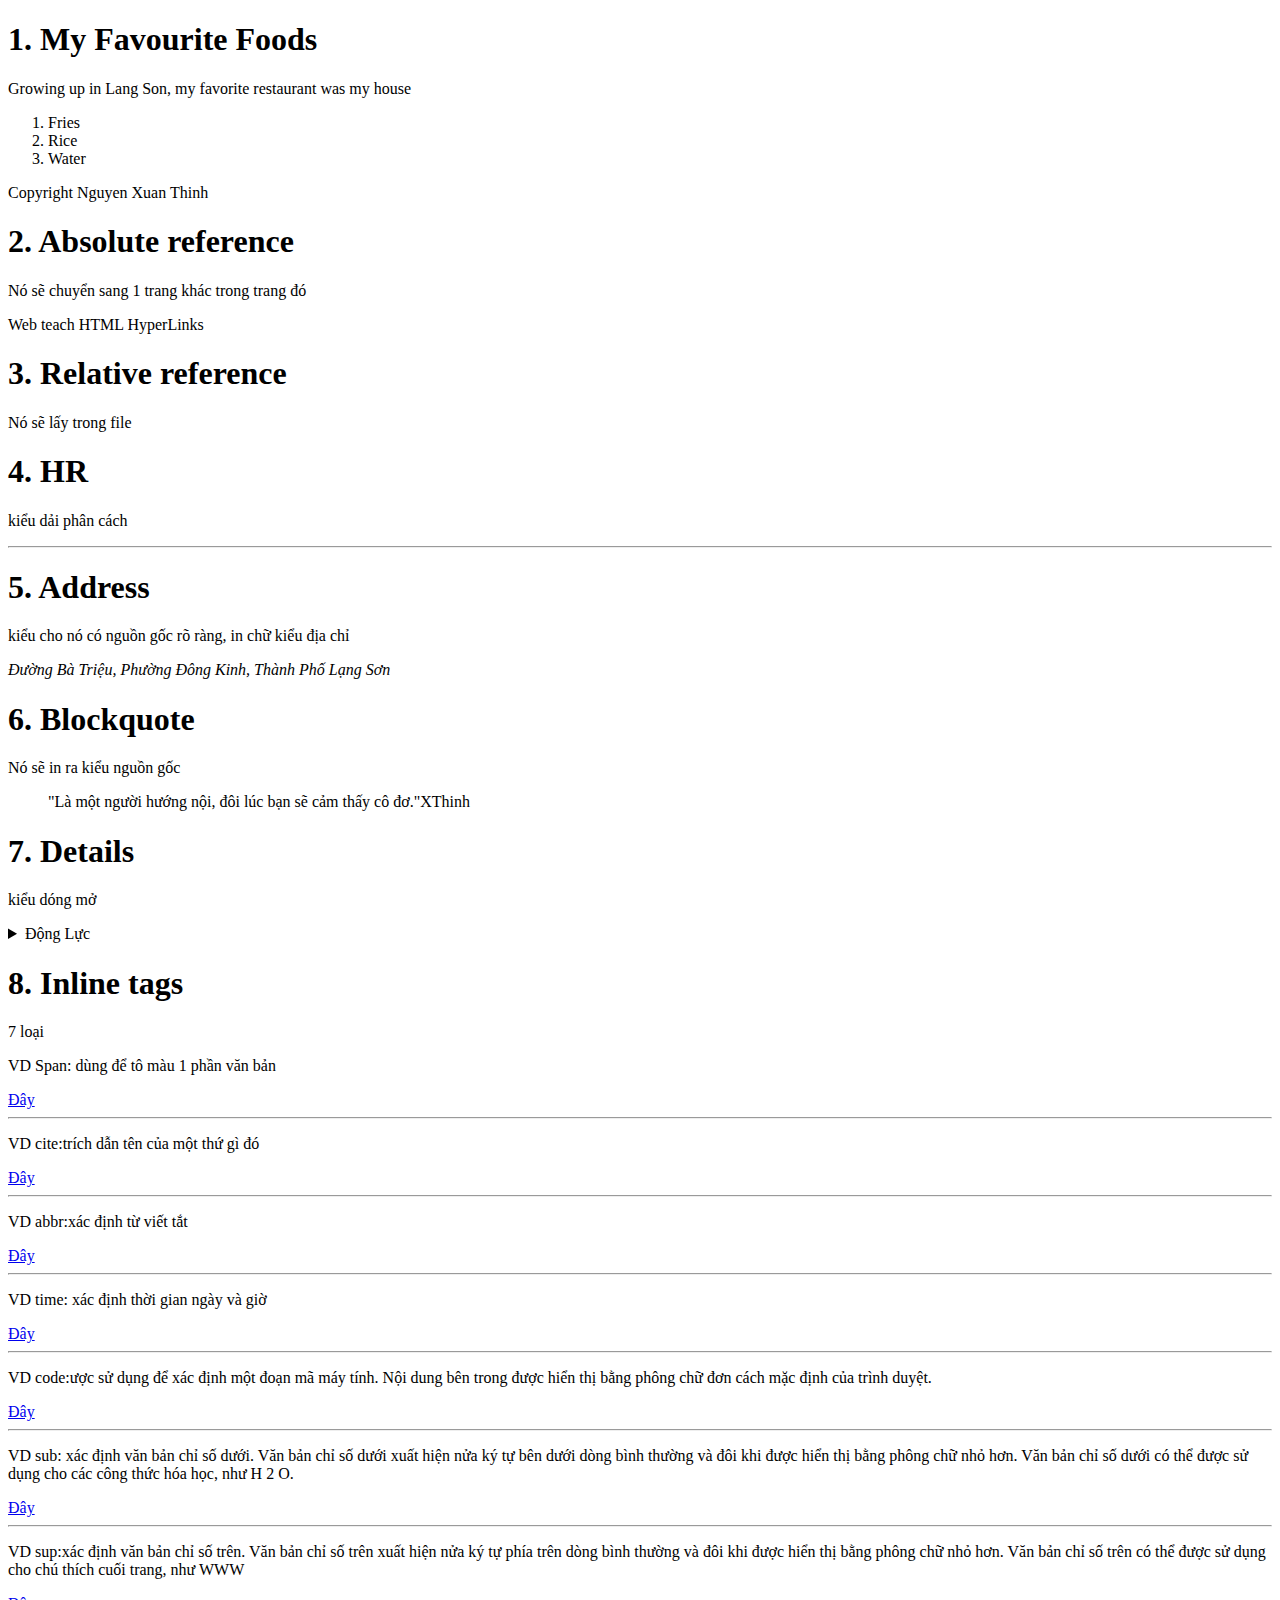
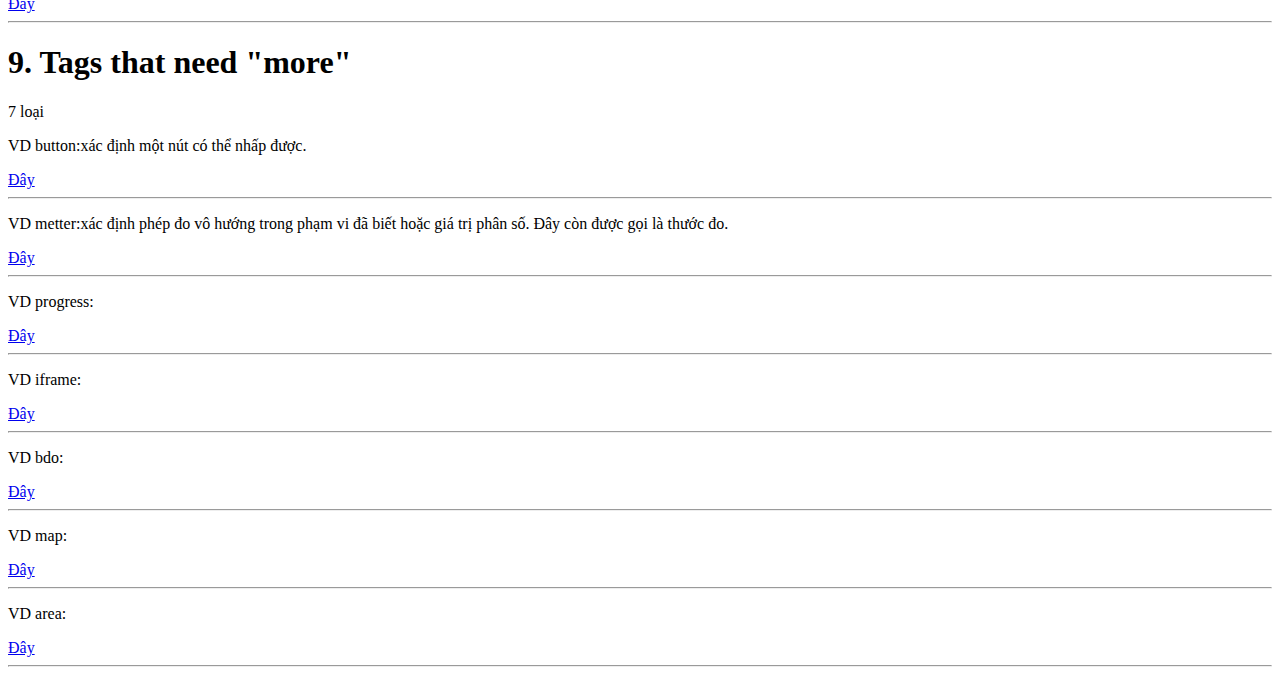
<file: Module1_Html_week3/index.html>
<!DOCTYPE html>
<html lang="en">
<head>
    <meta charset="UTF-8">
    <meta name="viewport" content="width=device-width, initial-scale=1.0">
    <title>My Favourite Foods</title>
</head>
<body>
    <main>
        <h1>1. My Favourite Foods</h1>
        <p> Growing up in Lang Son, my favorite restaurant was my house</p>
        <ol>
            <li>Fries</li>
            <li>Rice</li>
            <li>Water </li>
        </ol>
    </main>
    <footer>Copyright Nguyen Xuan Thinh</footer>
    <main>
        <h1>2. Absolute reference</h1>
        <p>Nó sẽ chuyển sang 1 trang khác trong trang đó</p>
        <a   src="https://www.w3schools.com/html/html_links.asp">Web teach HTML HyperLinks</a>
    
        <h1>3. Relative reference</h1>
        <p>Nó sẽ lấy trong file </p> 

        <h1>4. HR</h1>
        <p>kiểu dải phân cách </p>
        <hr>
        
        <h1>5. Address</h1>
        <p>kiểu cho nó có nguồn gốc rõ ràng, in chữ kiểu địa chỉ </p>
        <address>Đường Bà Triệu, Phường Đông Kinh, Thành Phố Lạng Sơn</address> 
    
        <h1>6. Blockquote</h1>
        <p>Nó sẽ in ra kiểu nguồn gốc  </p>
        <blockquote>"Là một người hướng nội, đôi lúc bạn sẽ cảm thấy cô đơ."XThinh</blockquote> 
    
        <h1>7. Details</h1>
        <p>kiểu dóng mở  </p>
        <details>
            <summary>Động Lực</summary>
            <p>
                Động Lực là tinh thần quyết tâm làm 1 cái gì đó. <br>
                Là suy nghĩ hăng hái, tích cực làm hết mình.<br>
                Nhưng đôi khi những động lực đó vẫn tồn tại nhưng <br>
                lại được thêm vào một từ "giả".
            </p>
    
        </details> 
    
        <h1>8. Inline tags</h1>
        <p>7 loại </p>
        
        <p>VD Span: dùng để tô màu 1 phần văn bản</p>
        <a href="https://www.w3schools.com/tags/tryit.asp?filename=tryhtml_span">Đây</a>
        <hr>
        
        <p>VD cite:trích dẫn tên của một thứ gì đó</p>
        <a href="https://www.w3schools.com/tags/tryit.asp?filename=tryhtml5_cite">Đây</a>
        <hr>

        <p>VD abbr:xác định từ viết tắt</p>
        <a href="https://www.w3schools.com/tags/tag_abbr.asp#:~:text=Definition%20and%20Usage,you%20mouse%20over%20the%20element.">Đây</a>
        <hr>
    
        <p>VD time: xác định thời gian ngày và giờ</p>
        <a href="https://www.w3schools.com/tags/tag_time.asp">Đây</a>
        <hr>
    
        <p>VD code:ược sử dụng để xác định một đoạn mã máy tính. Nội dung bên trong được hiển thị bằng phông chữ đơn cách mặc định của trình duyệt.</p>
        <a href="https://www.w3schools.com/html/html_computercode_elements.asp">Đây</a>
        <hr>
    
        <p>VD sub: xác định văn bản chỉ số dưới. Văn bản chỉ số dưới xuất hiện nửa ký tự bên dưới dòng bình thường và đôi khi được hiển thị bằng phông chữ nhỏ hơn. Văn bản chỉ số dưới có thể được sử dụng cho các công thức hóa học, như H 2 O.</p>
        <a href="https://www.w3schools.com/tags/tag_sub.asp">Đây</a>
        <hr>

        <p>VD sup:xác định văn bản chỉ số trên. Văn bản chỉ số trên xuất hiện nửa ký tự phía trên dòng bình thường và đôi khi được hiển thị bằng phông chữ nhỏ hơn. Văn bản chỉ số trên có thể được sử dụng cho chú thích cuối trang, như WWW</p>
        <a href="https://www.w3schools.com/tags/tag_sup.asp">Đây</a>
        <hr>
    
        <h1>9. Tags that need "more"</h1>
        <p>7 loại </p>
        
        <p>VD button:xác định một nút có thể nhấp được.</p>
        <a href="https://www.w3schools.com/tags/tag_button.asp">Đây</a>
        <hr>
        
        <p>VD metter:xác định phép đo vô hướng trong phạm vi đã biết hoặc giá trị phân số. Đây còn được gọi là thước đo.</p>
        <a href="https://www.w3schools.com/tags/tag_meter.asp">Đây</a>
        <hr>

        <p>VD progress:</p>
        <a href="https://www.w3schools.com/tags/tag_progress.asp">Đây</a>
        <hr>
    
        <p>VD iframe:</p>
        <a href="https://www.w3schools.com/html/html_iframe.asp">Đây</a>
        <hr>
    
        <p>VD bdo:</p>
        <a href="https://www.w3schools.com/tags/tag_bdo.asp">Đây</a>
        <hr>
    
        <p>VD map:</p>
        <a href="https://www.w3schools.com/tags/tag_map.asp">Đây</a>
        <hr>

        <p>VD area: </p>
        <a href="https://www.w3schools.com/tags/tag_area.asp">Đây</a>
        <hr>
    
    
    
    
    
    </main>
</body>
</html>
</file>
